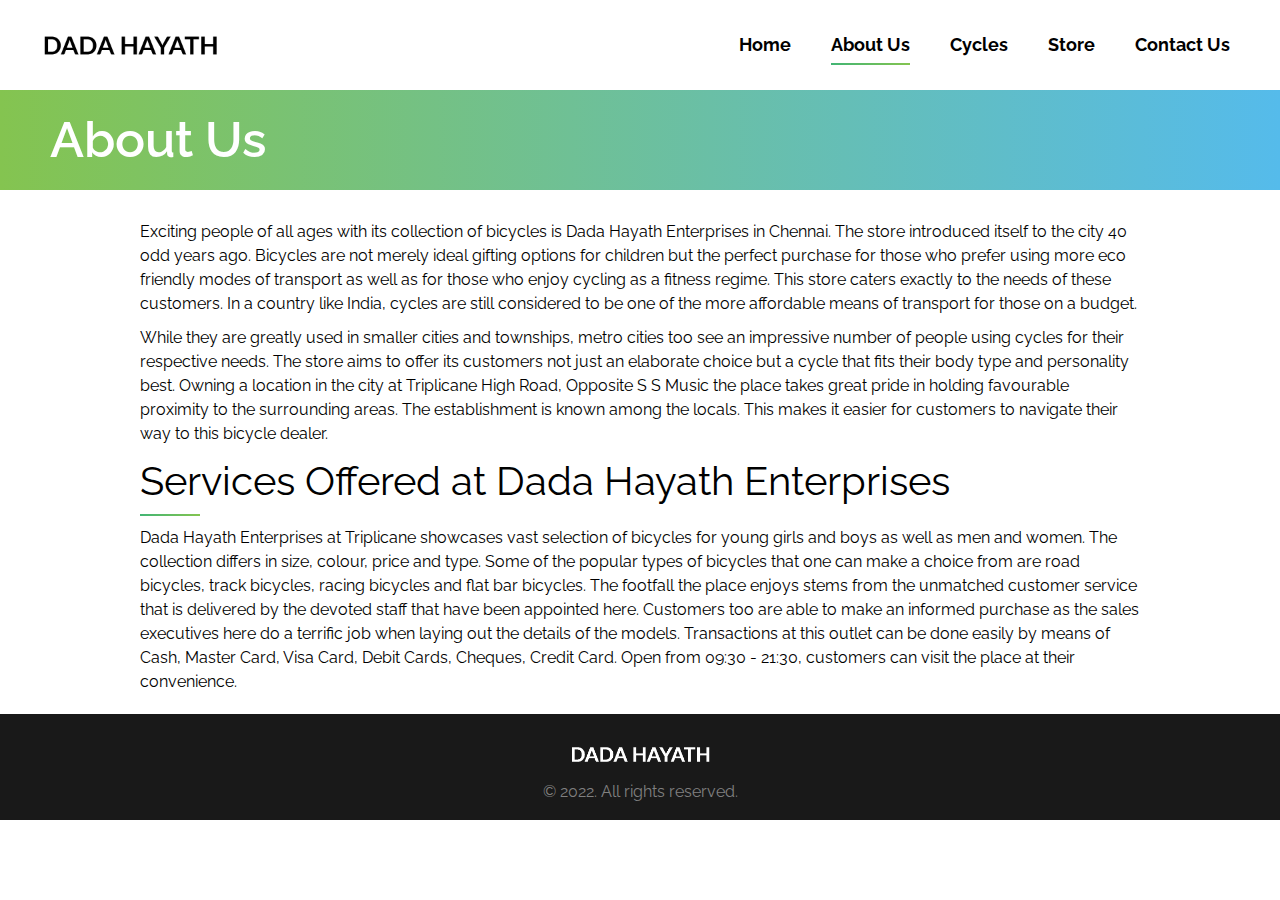
<file: about-us.html>
<!doctype html>
<html>
    <head>
        <!-- Global site tag (gtag.js) - Google Analytics -->
        <script async src="https://www.googletagmanager.com/gtag/js?id=UA-113650447-1"></script>
        <script>
            window.dataLayer = window.dataLayer || [];
            function gtag(){dataLayer.push(arguments);}
            gtag('js', new Date());
            
            gtag('config', 'UA-113650447-1');
        </script>
        <title>Dada Hayath</title>
        <meta name="viewport" content="width=device-width, initial-scale=1.0">
        <meta name="description" content="Dada Hayath Enterprises at Triplicane showcases vast selection of bicycles for young girls and boys as well as men and women.">
        <meta name="keywords" content="About Dada Hayath Enterprises, About Dada Hayath, About Dada Hayath Electricals, About Dada Hayath Cycles">
        <link rel="apple-touch-icon" sizes="180x180" href="images/favicons/apple-touch-icon.png">
        <link rel="icon" type="image/png" sizes="32x32" href="images/favicons/favicon-32x32.png">
        <link rel="icon" type="image/png" sizes="16x16" href="images/favicons/favicon-16x16.png">
        <link rel="mask-icon" href="images/favicons/safari-pinned-tab.svg" color="#5bbad5">
        <link rel="stylesheet" type="text/css" href="css/style.css">
        <link href="https://fonts.googleapis.com/css?family=Raleway:400,600,700" rel="stylesheet">
        <link rel="stylesheet" type="text/css" href="https://maxcdn.bootstrapcdn.com/font-awesome/4.7.0/css/font-awesome.min.css">
    </head>
    <body>
        <div class="header white-bg clearfix">
            <div class="mobile-menu-button">
                <i class="fa fa-bars" aria-hidden="true"></i>
                <i class="fa fa-arrow-left" aria-hidden="true"></i>
            </div>
            <div class="logo-wrapper">
                <a href="index.html"></a>
            </div>
            <div class="menu-wrapper">
                <ul class="clearfix">
                    <li>
                        <a href="index.html">Home</a>
                    </li>
                    <li class="active">
                        <a href="about-us.html">About Us</a>
                    </li>
                    <li>
                        <a href="cycles.html">Cycles</a>
                    </li>
                    <li>
                        <a href="store.html">Store</a>
                    </li>
                    <li>
                        <a href="contact-us.html">Contact Us</a>
                    </li>
                </ul>
            </div>
        </div>
        <h2 class="page-title">About Us</h2>
        <div class="main-content">
            <div class="sub-main-content">
                <p>Exciting people of all ages with its collection of bicycles is Dada Hayath Enterprises in Chennai. The store introduced itself to the city 40 odd years ago. Bicycles are not merely ideal gifting options for children but the perfect purchase for those who prefer using more eco friendly modes of transport as well as for those who enjoy cycling as a fitness regime. This store caters exactly to the needs of these customers. In a country like India, cycles are still considered to be one of the more affordable means of transport for those on a budget.</p>
                <p>While they are greatly used in smaller cities and townships, metro cities too see an impressive number of people using cycles for their respective needs. The store aims to offer its customers not just an elaborate choice but a cycle that fits their body type and personality best. Owning a location in the city at Triplicane High Road, Opposite S S Music the place takes great pride in holding favourable proximity to the surrounding areas. The establishment is known among the locals. This makes it easier for customers to navigate their way to this bicycle dealer.</p>
                <h3>Services Offered at Dada Hayath Enterprises</h3>
                <p>Dada Hayath Enterprises at Triplicane showcases vast selection of bicycles for young girls and boys as well as men and women. The collection differs in size, colour, price and type. Some of the popular types of bicycles that one can make a choice from are road bicycles, track bicycles, racing bicycles and flat bar bicycles. The footfall the place enjoys stems from the unmatched customer service that is delivered by the devoted staff that have been appointed here. Customers too are able to make an informed purchase as the sales executives here do a terrific job when laying out the details of the models. Transactions at this outlet can be done easily by means of Cash, Master Card, Visa Card, Debit Cards, Cheques, Credit Card. Open from 09:30 - 21:30, customers can visit the place at their convenience.</p>
            </div>
        </div>
        <div class="footer">
            <div class="footer-logo"></div>
            <div class="copyrights">&copy; 2022. All rights reserved.</div>
        </div>
        <script type="text/javascript" src="js/script.js"></script>
    </body>
</html>
</file>
<file: css/style.css>
/* CSS Resets */
html, body, div, span, applet, object, iframe,
h1, h2, h3, h4, h5, h6, p, blockquote, pre,
a, abbr, acronym, address, big, cite, code,
del, dfn, em, img, ins, kbd, q, s, samp,
small, strike, strong, sub, sup, tt, var,
b, u, i, center,
dl, dt, dd, ol, ul, li,
fieldset, form, label, legend,
table, caption, tbody, tfoot, thead, tr, th, td,
article, aside, canvas, details, embed, 
figure, figcaption, footer, header, hgroup, 
menu, nav, output, ruby, section, summary,
time, mark, audio, video {
    margin: 0;
    padding: 0;
    border: 0;
    font-size: 100%;
    font: inherit;
    vertical-align: baseline;
}
/* HTML5 display-role reset for older browsers */
article, aside, details, figcaption, figure, 
footer, header, hgroup, menu, nav, section {
    display: block;
}
body {
    line-height: 1;
}
ol, ul {
    list-style: none;
}
blockquote, q {
    quotes: none;
}
blockquote:before, blockquote:after,
q:before, q:after {
    content: '';
    content: none;
}
table {
    border-collapse: collapse;
    border-spacing: 0;
}

/* Main Styles */
body {
    font-size: 16px;
    font-family: 'Raleway', sans-serif;
}
.clearfix:after {
    content: '';
    display: block;
    clear: both;
}
.button-1 {
    text-decoration: none;
    color: white;
    background: -moz-linear-gradient(90deg, #42b574 0%, #84c450 100%);
    background: -webkit-linear-gradient(90deg, #42b574 0%, #84c450 100%);
    background: -o-linear-gradient(90deg, #42b574 0%, #84c450 100%);
    background: -ms-linear-gradient(90deg, #42b574 0%, #84c450 100%);
    background: linear-gradient(90deg, #42b574 0%, #84c450 100%);
    border: 0;
    font-size: 20px;
    line-height: 40px;
    padding: 0 20px;
    border-radius: 5px;
    cursor: pointer;
    -webkit-transition: box-shadow .3s ease-out;
    -moz-transition: box-shadow .3s ease-out;
    -o-transition: box-shadow .3s ease-out;
    transition: box-shadow .3s ease-out;
}
.button-1:hover {
    box-shadow: 0 1px 5px rgba(0, 0, 0, 0.4);
}
.button-2 {
    text-decoration: none;
    color: white;
    background: transparent;
    border: 2px solid white;
    font-size: 20px;
    line-height: 36px;
    padding: 0 20px;
    border-radius: 5px;
    cursor: pointer;
    -webkit-transition: background .3s ease-out;
    -moz-transition: background .3s ease-out;
    -o-transition: background .3s ease-out;
    transition: background .3s ease-out;
}
.button-2:hover {
    background-color: white;
    color: #191919;
}
.button-3 {
    text-decoration: none;
    color: #434345;
    background: transparent;
    border: 2px solid #cccccc;
    font-size: 20px;
    line-height: 36px;
    padding: 0 20px;
    border-radius: 5px;
    cursor: pointer;
    -webkit-transition: all .3s ease-out;
    -moz-transition: all .3s ease-out;
    -o-transition: all .3s ease-out;
    transition: all .3s ease-out;
}
.button-3:hover {
    background-color: #434345;
    color: white;
    border-color: #434345;
}

.home-top {
    background-image: url('../images/home-bg.jpg');
    background-size: cover;
    background-position: center;
}
.header {
    height: 50px;
    padding: 20px 30px;
    width: calc(100% - 60px);
    position: fixed;
    top: 0;
    left: 0;
    z-index: 1;
}
.header-fixed {
    background-color: #191919;
    box-shadow: 0 3px 11px 0 rgba(0, 0, 0, 0.15);
    padding: 10px 30px;
}
.mobile-menu-button {
    display: none;
}
.logo-wrapper {
    float: left;
}
.logo-wrapper a {
    width: 200px;
    height: 50px;
    background-image: url(../images/logo.png);
    display: inline-block;
    background-size: contain;
    background-position: center;
    background-repeat: no-repeat;
}
.menu-wrapper {
    float: right;
}
.menu-wrapper ul {
    list-style: none;
}
.menu-wrapper ul li {
    float: left;
    padding: 0 20px;
}
.menu-wrapper ul li a {
    text-decoration: none;
    color: white;
    font-weight: 700;
    font-size: 18px;
    line-height: 50px;
    display: inline-block;
    position: relative;
}
.menu-wrapper ul li a:after {
    content: '';
    width: 0;
    height: 2px;
    background: -moz-linear-gradient(90deg, #42b574 0%, #84c450 100%);
    background: -webkit-linear-gradient(90deg, #42b574 0%, #84c450 100%);
    background: -o-linear-gradient(90deg, #42b574 0%, #84c450 100%);
    background: -ms-linear-gradient(90deg, #42b574 0%, #84c450 100%);
    background: linear-gradient(90deg, #42b574 0%, #84c450 100%);
    display: block;
    position: absolute;
    bottom: 5px;
    left: 50%;
    transition: 0.3s all ease;
}
.menu-wrapper ul li a:hover:after,
.menu-wrapper ul li.active a:after {
    width: 100%;
    left: 0;
}
.header.white-bg {
    background-color: white;
}
.white-bg .menu-wrapper ul li a {
    color: black;
}
.white-bg .logo-wrapper a {
    background-image: url(../images/logo-black.png);
}
.top-section {
    height: 100%;
    display: flex;
    flex-direction: column;
    justify-content: center;
    align-items: center;
}
.top-section h2 {
    color: white;
    font-size: 60px;
    font-weight: 600;
    margin-bottom: 40px;
}
.top-section p {
    color: white;
    font-size: 20px;
    width: 80%;
    text-align: center;
    margin-bottom: 40px;
    line-height: 26px;
}
.top-buttons-wrapper {
    display: flex;
    width: 80%;
    justify-content: center;
}
.explore-button {
    margin-right: 30px;
    font-size: 26px;
    line-height: 60px;
    padding: 0 30px;
    width: 130px;
    text-align: center;
}
.locate-us-button {
    font-size: 26px;
    line-height: 60px;
    padding: 0 30px;
    width: 130px;
    text-align: center;
}
.footer {
    background-color: #191919;
    display: flex;
    justify-content: center;
    align-items: center;
    flex-direction: column;
    padding: 20px;
}
.footer-logo {
    width: 160px;
    height: 40px;
    background-image: url('../images/logo.png');
    background-size: contain;
    background-position: center;
    background-repeat: no-repeat;
    margin-bottom: 10px;
}
.copyrights {
    color: grey;
}
.page-title {
    margin-top: 90px;
    color: white;
    font-size: 50px;
    line-height: 100px;
    padding: 0 50px;
    font-weight: 600;
    background: -moz-linear-gradient(180deg, #55bbeb 0%, #84c450 100%);
    background: -webkit-linear-gradient(180deg, #55bbeb 0%, #84c450 100%);
    background: -o-linear-gradient(180deg, #55bbeb 0%, #84c450 100%);
    background: -ms-linear-gradient(180deg, #55bbeb 0%, #84c450 100%);
    background: linear-gradient(270deg, #55bbeb 0%, #84c450 100%);
}
.contact-details {
    display: flex;
    padding: 30px;
}
.find-us {
    width: 40%;
}
.get-in-touch {
    width: 55%;
}
h3 {
    font-size: 40px;
    position: relative;
    line-height: 70px;
}
h3:after {
    content: '';
    width: 60px;
    height: 2px;
    background: -moz-linear-gradient(90deg, #42b574 0%, #84c450 100%);
    background: -webkit-linear-gradient(90deg, #42b574 0%, #84c450 100%);
    background: -o-linear-gradient(90deg, #42b574 0%, #84c450 100%);
    background: -ms-linear-gradient(90deg, #42b574 0%, #84c450 100%);
    background: linear-gradient(90deg, #42b574 0%, #84c450 100%);
    display: block;
    position: absolute;
    bottom: 0;
    left: 0;
}
h3.center {
    text-align: center;
}
h3.center:after {
    left: calc(50% - 30px);
}
h4 {
    color: #55bbeb;
    font-size: 24px;
}
.find-us h4 {
    margin: 20px auto;
}
.find-us div {
    line-height: 24px;
}
.contact-form-wrap {
    margin: 20px auto;
    position: relative;
}
.form-input {
    width: 100%;
    margin-bottom: 25px;
    position: relative;
}
.form-input label {
    display: block;
    font-size: 14px;
    margin-bottom: 10px;
}
.form-input input, .form-input textarea {
    border: 1px solid #d9d9d9;
    border-radius: 5px;
    font-size: 14px;
    width: 100%;
    padding: 14px;
    box-sizing: border-box;
}
.form-input input:focus,
.form-input textarea:focus,
.form-buttons-wrap button:focus,
.form-buttons-wrap input:focus {
    outline: none;
}
.form-input textarea {
    height: 200px;
    max-width: 100%;
    min-width: 100%;
}
.form-input .error-message {
    color: #e50a0a;
    font-size: 12px;
    position: absolute;
    bottom: -15px;
    display: none;
}
.form-input.error input, .form-input.error textarea {
    border-color: #e50a0a;
}
.form-input.error .error-message {
    display: block;
}
.form-buttons-wrap {
    display: flex;
}
.send-button {
    margin-right: 10px;
}
.map-wrapper {
    width: 100%;
    height: 500px;
    background-color: #cccccc;
}
.main-content {
    width: 100%;
}
.sub-main-content {
    width: 1000px;
    margin: 0 auto;
    padding: 20px 0;
}
.sub-main-content p {
    line-height: 24px;
    margin-top: 10px;
}
.images-wrapper {
    width: 100%;
    display: flex;
    flex-wrap: wrap;
    justify-content: space-around;
    align-items: center;
}
.images-wrapper a {
    outline: none;
    margin-bottom: 20px;
}
.images-wrapper a span {
    width: 200px;
    height: 120px;
    border: 1px solid #6abfa5;
    background-color: rgba(0, 0, 0, 0.5);
    background-size: cover;
    background-position: center;
    background-repeat: no-repeat;
    display: block;
}
.images-wrapper .brands {
    width: 200px;
    height: 120px;
    background-size: cover;
    background-position: center;
    background-repeat: no-repeat;
    margin-bottom: 20px;
}
.best-sellers-wrapper, .brands-wrapper {
    margin-top: 20px;
}
.testimonials-wrapper {
    padding: 20px;
}
.testimonial {
    width: 100%;
    box-shadow: 0 3px 11px 0 rgba(0, 0, 0, 0.15);
    box-sizing: border-box;
    padding: 15px;
    margin-bottom: 20px;
}
.testimonial:last-child {
    margin-bottom: 0;
}
.name-wrapper {
    display: flex;
    align-items: center;
    margin-bottom: 15px;
}
.name-image {
    background-color: #f54b0f;
    border-radius: 50%;
    height: 24px;
    width: 24px;
    padding: 10px;
    line-height: 24px;
    margin-right: 10px;
    text-align: center;
}
.testimonial-name {
    font-weight: 600;
}
.testimonial p {
    line-height: 24px;
}
.loading-section {
    background-image: url(../images/loading.svg);
    background-repeat: no-repeat;
    background-color: rgba(255, 255, 255, 0.6);
    background-size: 100px;
    background-position: center;
    position: absolute;
    top: 0;
    left: 0;
    width: 100%;
    height: 100%;
}
.form-success, .form-failure {
    position: absolute;
    top: 0;
    left: 0;
    width: 80%;
    height: 100%;
    padding: 0 10%;
    display: flex;
    align-items: center;
    justify-content: center;
    background-color: rgba(255, 255, 255, 0.6);
}
.form-success i, .form-failure i {
    background-size: cover;
    min-width: 40px;
    min-height: 40px;
    float: left;
    margin-right: 10px;
}
.form-success i {
    background-image: url('../images/tick-inside-circle.png');
}
.form-failure i {
    background-image: url('../images/error.png');
}
.form-success span, .form-failure span {
    line-height: 40px;
    font-size: 30px;
    float: left;
}
.g-recaptcha {
    margin-bottom: 25px;
}

/* ADP Styles */
/* Fade Start */
@keyframes fade-adp-show {
    0% {
        opacity: 0;
    }
    100% {
        opacity: 1;
    }
}

@keyframes fade-adp-hide {
    0% {
        opacity: 1;
    }
    100% {
        opacity: 0;
    }
}

.fade-adp-show, .fade-adp-hide {
    animation-duration: 0.5s;
    animation-fill-mode: both;
    animation-timing-function: ease;
}

.fade-adp-show {
    animation-name: fade-adp-show;
}

.fade-adp-hide {
    animation-name: fade-adp-hide;
}
/* Fade End */
.adp-hide {
    display: none !important;
}

@media (max-width: 1024px) {
    .mobile-menu-button {
        display: block;
        position: absolute;
        top: 0;
        left: 5px;
        height: 50px;
        width: 50px;
        display: flex;
        align-items: center;
        justify-content: center;
        cursor: pointer;
    }
    .mobile-menu-button i {
        font-size: 30px;
        color: white;
    }
    .mobile-menu-button i.fa-arrow-left {
        display: none;
    }
    .header {
        position: fixed;
        padding: 0;
        background-color: #191919;
        width: 100%;
        display: flex;
        justify-content: center;
        align-items: center;
    }
    .menu-wrapper {
        float: none;
        position: fixed;
        top: 50px;
        left: 0;
        background-color: #191919;
        width: 200px;
        height: 100%;
        transform: translateX(-250px);
        transition: 0.3s transform ease;
    }
    .menu-wrapper ul li {
        float: none;
        padding: 5px 10px;
    }
    .menu-wrapper ul li a {
        padding: 0 20px;
        display: block;
        font-size: 16px;
        line-height: 36px;
    }
    .menu-wrapper ul li a:hover:after,
    .menu-wrapper ul li.active a:after {
        width: 0;
    }
    .menu-wrapper ul li.active a {
        background-color: #212121;
        border-radius: 3px;
    }
    .white-bg {
        box-shadow: 0 3px 11px 0 rgba(0, 0, 0, 0.15);
    }
    .white-bg .mobile-menu-button i {
        color: #191919;
    }
    .white-bg .menu-wrapper {
        background-color: white;
        box-shadow: 3px 6px 11px 0 rgba(0, 0, 0, 0.15);
    }
    .white-bg .menu-wrapper ul li.active a {
        color: white;
        background-color: #191919;
    }
    .show-menu .menu-wrapper {
        transform: translateX(0);
    }
    .show-menu .mobile-menu-button i.fa-arrow-left {
        display: initial;
    }
    .show-menu .mobile-menu-button i.fa-bars {
        display: none;
    }
    .page-title {
        margin-top: 50px;
    }
    .sub-main-content {
        width: 100%;
        padding: 20px;
        box-sizing: border-box;
    }
    h3 {
        font-size: 30px;
        line-height: 50px;
        text-align: center;
    }
    h3:after {
        left: calc(50% - 30px);
    }
    .top-section h2 {
        font-size: 50px;
    }
}

@media (max-width: 800px) {
    .top-section {
        margin-top: 50px;
        padding: 40px 0;
    }
    .top-section h2 {
        font-size: 40px;
        text-align: center;
        line-height: 50px;
    }
    .explore-button, .locate-us-button {
        font-size: 18px;
        line-height: 40px;
        padding: 0 20px;
        width: 140px;
    }
    .page-title {
        font-size: 40px;
        line-height: 80px;
        padding: 0 30px;
    }
    .contact-details {
        display: block;
    }
    .find-us, .get-in-touch {
        width: 100%;
    }
    .map-wrapper {
        height: 300px;
    }
    .loading-section {
        background-size: 50px;
    }
    .form-success i, .form-failure i {
        min-width: 30px;
        min-height: 30px;
    }
    .form-success span, .form-failure span {
        line-height: 30px;
        font-size: 24px;
    }
}

@media (max-width: 600px) {
    .top-section h2, .top-section p {
        margin-bottom: 20px;
        width: 90%;
    }
}

@media (max-width: 420px) {
    .top-section h2 {
        font-size: 30px;
        line-height: 40px;
    }
    .explore-button, .locate-us-button {
        font-size: 16px;
        line-height: 40px;
        padding: 0 10px;
        width: 120px;
    }
}
</file>
